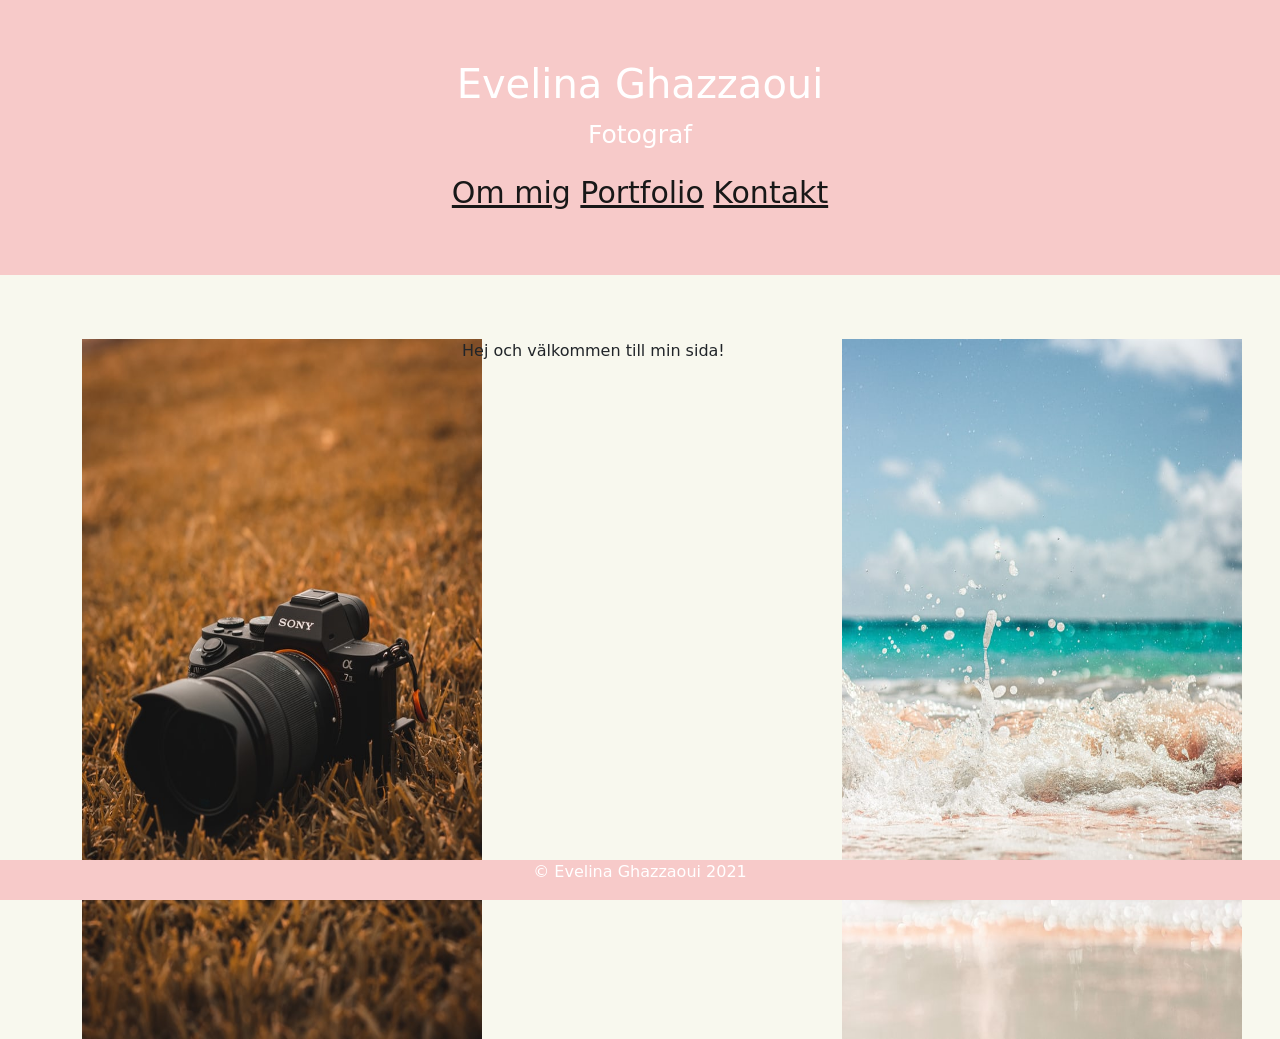
<file: index.html>
<!DOCTYPE html>
<html lang="en">
<head>
    <meta charset="UTF-8">
    <meta http-equiv="X-UA-Compatible" content="IE=edge">
    <meta name="viewport" content="width=device-width, initial-scale=1.0">
    <title>Document</title>
    <link href="https://cdn.jsdelivr.net/npm/bootstrap@5.1.3/dist/css/bootstrap.min.css" rel="stylesheet" integrity="sha384-1BmE4kWBq78iYhFldvKuhfTAU6auU8tT94WrHftjDbrCEXSU1oBoqyl2QvZ6jIW3" crossorigin="anonymous">

    <link rel="stylesheet" href="style.css">
</head>
<body style="background-color:rgba(247, 247, 236, 0.87);">
<div class="header">
    <h1 class="evelina">Evelina Ghazzaoui</h1>
    <p class="fotograf">Fotograf</p>
    <a href="mig.html">Om mig</a>
    <a href="portfolio.html">Portfolio</a>
    <a href="kontakt.html">Kontakt</a>

</div>
<div class="container">
    <div class="row">
        <div class="col-md-4 col-xs-12">
            <img src="bilder/sony.jpeg" alt="" style="width:400px;height:700px;">
        </div>
        <div class="col-md-4 col-xs-12">
            <p class="om"> Hej och välkommen till min sida!
            </p>
        </div>
        <div class="col-md-4 col-xs-12">
            <img src="bilder/photo-1584794171574-fe3f84b43838.jpeg" alt="" style="width:400px;height:700px;">
        </div>
    </div>
</div>

<div class="footer">
    <p>© Evelina Ghazzaoui 2021</p>
</div>
<script src="https://cdn.jsdelivr.net/npm/bootstrap@5.1.3/dist/js/bootstrap.bundle.min.js" integrity="sha384-ka7Sk0Gln4gmtz2MlQnikT1wXgYsOg+OMhuP+IlRH9sENBO0LRn5q+8nbTov4+1p" crossorigin="anonymous"></script>
<script src="https://cdn.jsdelivr.net/npm/@popperjs/core@2.10.2/dist/umd/popper.min.js" integrity="sha384-7+zCNj/IqJ95wo16oMtfsKbZ9ccEh31eOz1HGyDuCQ6wgnyJNSYdrPa03rtR1zdB" crossorigin="anonymous"></script>
<script src="https://cdn.jsdelivr.net/npm/bootstrap@5.1.3/dist/js/bootstrap.min.js" integrity="sha384-QJHtvGhmr9XOIpI6YVutG+2QOK9T+ZnN4kzFN1RtK3zEFEIsxhlmWl5/YESvpZ13" crossorigin="anonymous"></script>
</body>
</html>
</file>
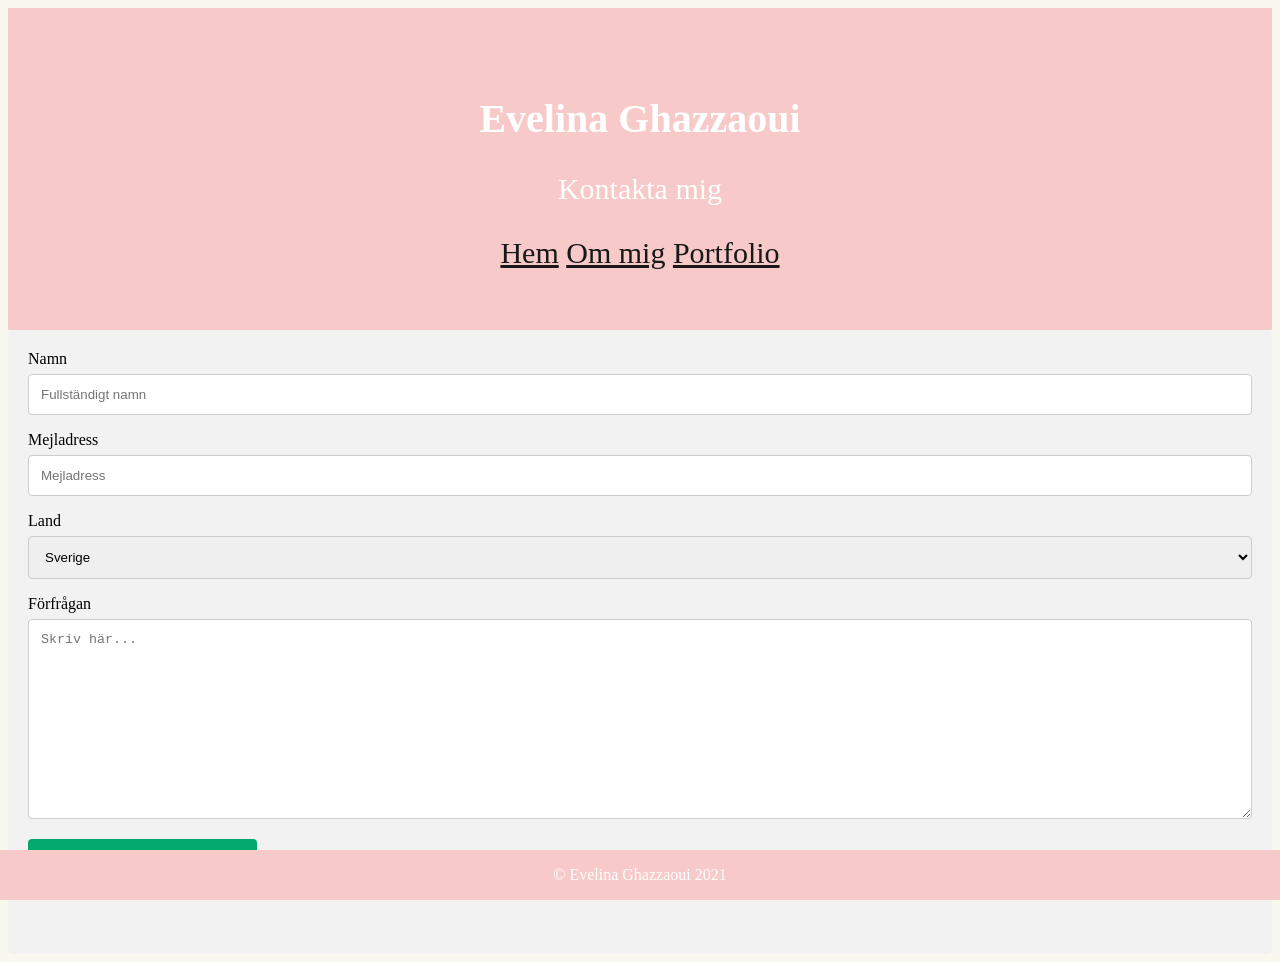
<file: kontakt.html>
<!DOCTYPE html>
<html lang="en">
<head>
    <meta charset="UTF-8">
    <meta http-equiv="X-UA-Compatible" content="IE=edge">
    <meta name="viewport" content="width=device-width, initial-scale=1.0">
    <title>Document</title>

    <link rel="stylesheet" href="kontakt.css">

</head>

<div class="header">
    <h1 class="evelina">Evelina Ghazzaoui</h1>
    <p class="fotograf">Kontakta mig</p>
    <a href="index.html">Hem</a>
     <a href="mig.html">Om mig</a>
        <a href="portfolio.html">Portfolio</a>
       
</div>
<div>
<body style="background-color:rgba(247, 247, 236, 0.87);">

    <style>
        .footer {
          position:fixed;
          left: 0;
          bottom: 0;
          width: 100%;
          background-color:RGB(247, 202, 201);
          color: white;
          text-align: center;
          
        }
        </style>
        
        <div class="footer">
          <p>© Evelina Ghazzaoui 2021</p>
        </div>

<div class="container">
    <form action="action_page.php">
  
      <label for="fn">Namn</label>
      <input type="text" id="fn" name="namn" placeholder="Fullständigt namn">
  
      <label for="en">Mejladress</label>
      <input type="text" id="ln" name="Mejl" placeholder="Mejladress">
  
      <label for="land">Land</label>
      <select id="land" name="Land">
        <option value="Sverige">Sverige</option>
        <option value="Norge">Norge</option>
        <option value="Danmark">Danmark</option>
        <option value="Finland">Finland</option>

      </select>
  
      <label for="förfrågan">Förfrågan</label>
      <textarea id="förfrågan" name="förfrågan" placeholder="Skriv här..." style="height:200px"></textarea>
  
      <input type="skicka" value="Skicka iväg förfrågan">   
      </form>
  
   
  </div>
</file>
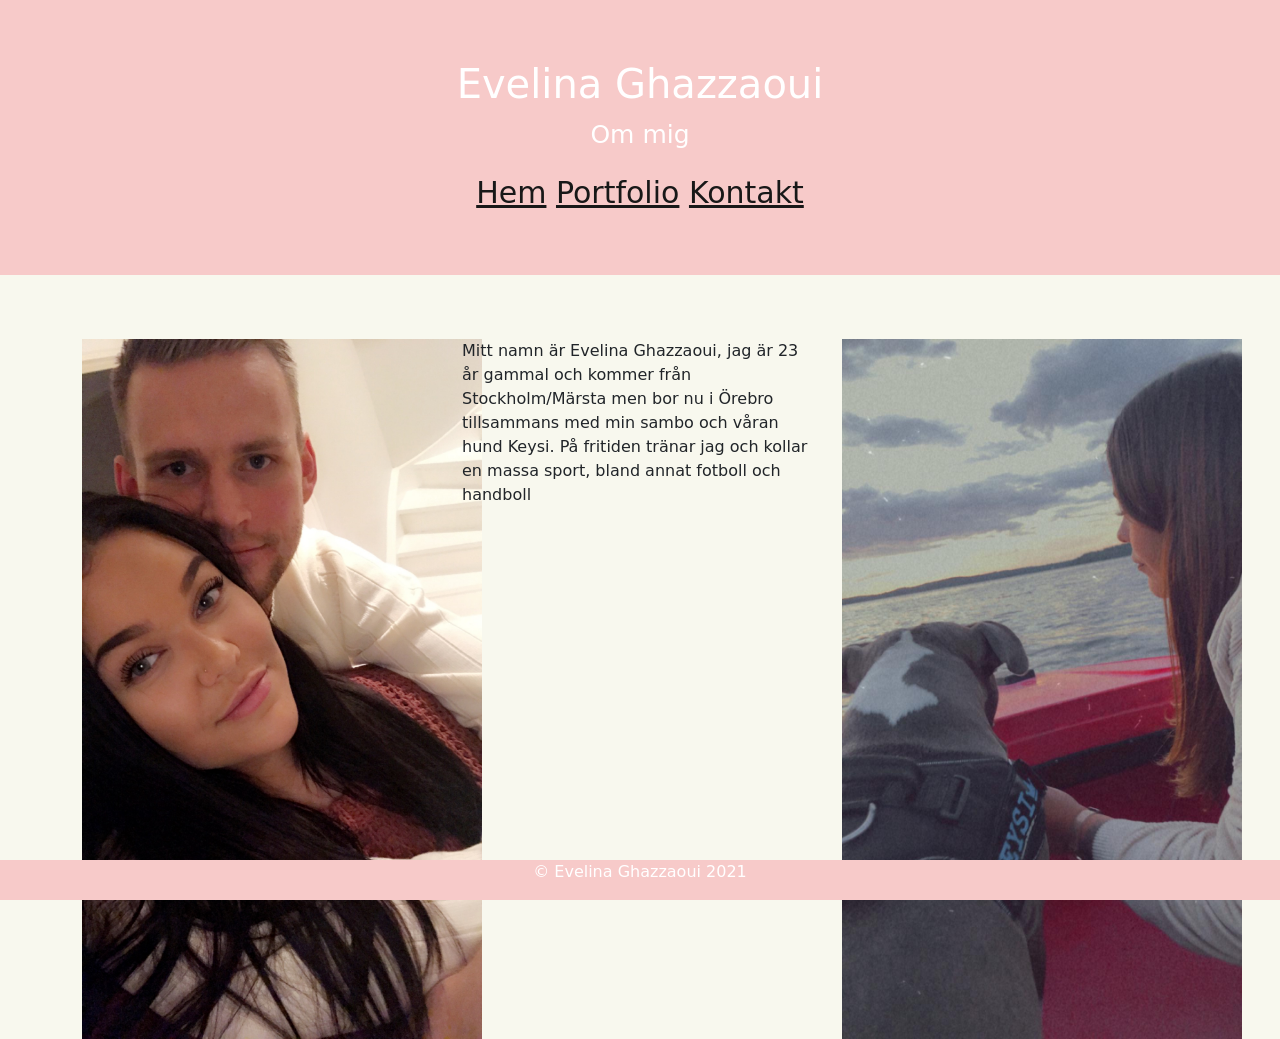
<file: mig.html>
<!DOCTYPE html>
<html lang="en">
<head>
    <meta charset="UTF-8">
    <meta http-equiv="X-UA-Compatible" content="IE=edge">
    <meta name="viewport" content="width=device-width, initial-scale=1.0">
    <title>Document</title>
    <link href="https://cdn.jsdelivr.net/npm/bootstrap@5.1.3/dist/css/bootstrap.min.css" rel="stylesheet" integrity="sha384-1BmE4kWBq78iYhFldvKuhfTAU6auU8tT94WrHftjDbrCEXSU1oBoqyl2QvZ6jIW3" crossorigin="anonymous">

    <link rel="stylesheet" href="mig.css">
</head>
<body style="background-color:rgba(247, 247, 236, 0.87);">
<div class="header">
    <h1 class="evelina">Evelina Ghazzaoui</h1>
    <p class="fotograf">Om mig</p>
    <a href="index.html">Hem</a>
    <a href="portfolio.html">Portfolio</a>
    <a href="kontakt.html">Kontakt</a>

</div>
<div class="container">
    <div class="row">
        <div class="col-md-4 col-xs-12">
            <img src="bilder/IMG_0275.JPG" alt="" style="width:400px;height:700px;">
        </div>
        <div class="col-md-4 col-xs-12">
            <p class="om">Mitt namn är Evelina Ghazzaoui, jag är 23 år gammal och kommer från
                Stockholm/Märsta men bor nu i Örebro tillsammans med min sambo och våran hund Keysi.
                På fritiden tränar jag och kollar en massa sport, bland annat fotboll och handboll
            </p>
        </div>
        <div class="col-md-4 col-xs-12">
            <img src="bilder/1003dfc5-42d6-4907-b545-62b7d81746a0.JPG" alt="" style="width:400px;height:700px;">
        </div>
    </div>
</div>

<div class="footer">
    <p>© Evelina Ghazzaoui 2021</p>
</div>
<script src="https://cdn.jsdelivr.net/npm/bootstrap@5.1.3/dist/js/bootstrap.bundle.min.js" integrity="sha384-ka7Sk0Gln4gmtz2MlQnikT1wXgYsOg+OMhuP+IlRH9sENBO0LRn5q+8nbTov4+1p" crossorigin="anonymous"></script>
<script src="https://cdn.jsdelivr.net/npm/@popperjs/core@2.10.2/dist/umd/popper.min.js" integrity="sha384-7+zCNj/IqJ95wo16oMtfsKbZ9ccEh31eOz1HGyDuCQ6wgnyJNSYdrPa03rtR1zdB" crossorigin="anonymous"></script>
<script src="https://cdn.jsdelivr.net/npm/bootstrap@5.1.3/dist/js/bootstrap.min.js" integrity="sha384-QJHtvGhmr9XOIpI6YVutG+2QOK9T+ZnN4kzFN1RtK3zEFEIsxhlmWl5/YESvpZ13" crossorigin="anonymous"></script>
</body>
</html>
</file>
<file: style.css>
.header {
    padding: 60px;
    text-align: center;
    background:RGB(247, 202, 201);
    color: white;
    font-size: 30px;
    
    }

    .container {
        margin-top: 5%;
    }
    
a:link {
    color:#181818
  }
  
  a:visited {
    color: #181818
  }
    

.evelina {
    font-size: 40px;


    }

   .fotograf {
      
    font-size: 25px;

    }

   .first {
       text-align:center

    }

 .jag {
color:#181818;
}

  img {
float: left;
padding-left: 0px;
 margin-right: 0px;
 
}
.footer {
    position:fixed;
    left: 0;
    bottom: 0;
    width: 100%;
    background-color:RGB(247, 202, 201);
    color: white;
    text-align: center;

}
</file>
<file: kontakt.css>
.header {
    padding: 60px;
    text-align: center;
    background:RGB(247, 202, 201);
    color: white;
    font-size: 30px;
    }

    a:link {
        color:#181818
      }
      
      a:visited {
        color: #181818
      }
    
    
        
    
    .evelina {
        font-size: 40px;
    }

input[type=text], select, textarea {
    width: 100%; 
    padding: 12px; 
    border: 1px solid #ccc; 
    border-radius: 4px; 
    box-sizing: border-box; 
    margin-top: 6px;
    margin-bottom: 16px; 
    resize: vertical;
  }
  
input[type=skicka] {
    background-color: #04AA6D;
    color: white;
    padding:20px 30px;
    border: none;
    border-radius: 4px;
    cursor:pointer;
    text-align:center;
    margin-bottom: 40px;

  }
  
  input[type=skicka]:hover {
    background-color: #45a049;
  }
  
  .container {
    border-radius: 5px;
    background-color: #f2f2f2;
    padding: 20px;
  }
</file>
<file: mig.css>
.header {
    padding: 60px;
    text-align: center;
    background: RGB(247, 202, 201);
    color: white;
    font-size: 30px;
}
.container {
    margin-top: 5%;
}


a:link {
    color: #181818;
}

a:visited {
    color: #181818;
}

.evelina {
    font-size: 40px;
}

.fotograf {
    font-size: 25px;
}
.footer {
    position:fixed;
    left: 0;
    bottom: 0;
    width: 100%;
    background-color:RGB(247, 202, 201);
    color: white;
    text-align: center;

}
</file>
